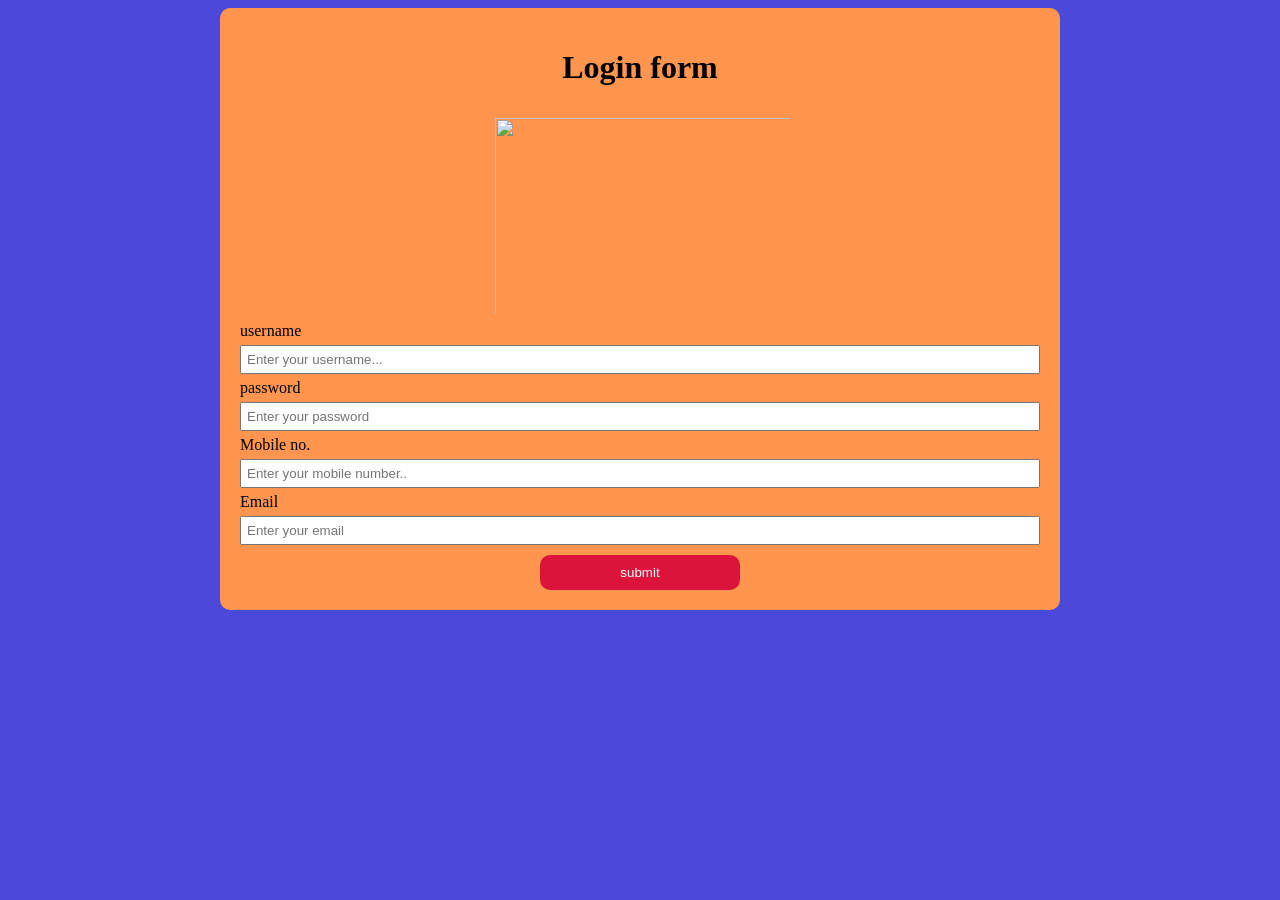
<file: login.html>
<!DOCTYPE html>
<html lang="en">
<head>
    <meta charset="UTF-8">
    <meta name="viewport" content="width=device-width, initial-scale=1.0">
    <title>Document</title>
    <style>
        body{
            background-color: rgb(75, 72, 218);
        }
        form{
            -border: 1px solid black;
            width: 800px;
            padding: 20px;
            margin: auto;
            background-color: rgb(255, 149, 78);
            border-radius: 10px;
        }
        input{
            width: 100%;
            padding: 5px;
            box-sizing: border-box;
            margin-top:5px;
            margin-bottom: 5px;
        }
        button{
            width: 25%;
            padding: 10px;
            margin-top: 5px;
            background-color: crimson;
            color: white;
            border: none;
            border-radius: 10px;
        }
        .demo{
            width: 300px;
            height: 200px;
            
        }
        button:hover{
            background-color: red;
        }
    </style>
</head>
<body>
    <form action="">
        <center><h1>Login form</h1></center>
       <center> <input class="demo" type="image" src="https://static.vecteezy.com/system/resources/previews/019/879/186/non_2x/user-icon-on-transparent-background-free-png.png"  alt=""></center>   
        <label for="">username</label>
        <input type="text" placeholder="Enter your username..." required>
        <label for="">password</label>
        <input type="password" placeholder="Enter your password">
        <label for="">Mobile no.</label>
        <input type="number" placeholder="Enter your mobile number..">
        <label for="">Email</label>
        <input type="email" name="" id="" placeholder="Enter your email" required>
        <label for=""></label>
        <center> <a href="fruit.html"><button type="submit">submit</button></a></center>
    </form>
    
</body>
</html>
</file>
